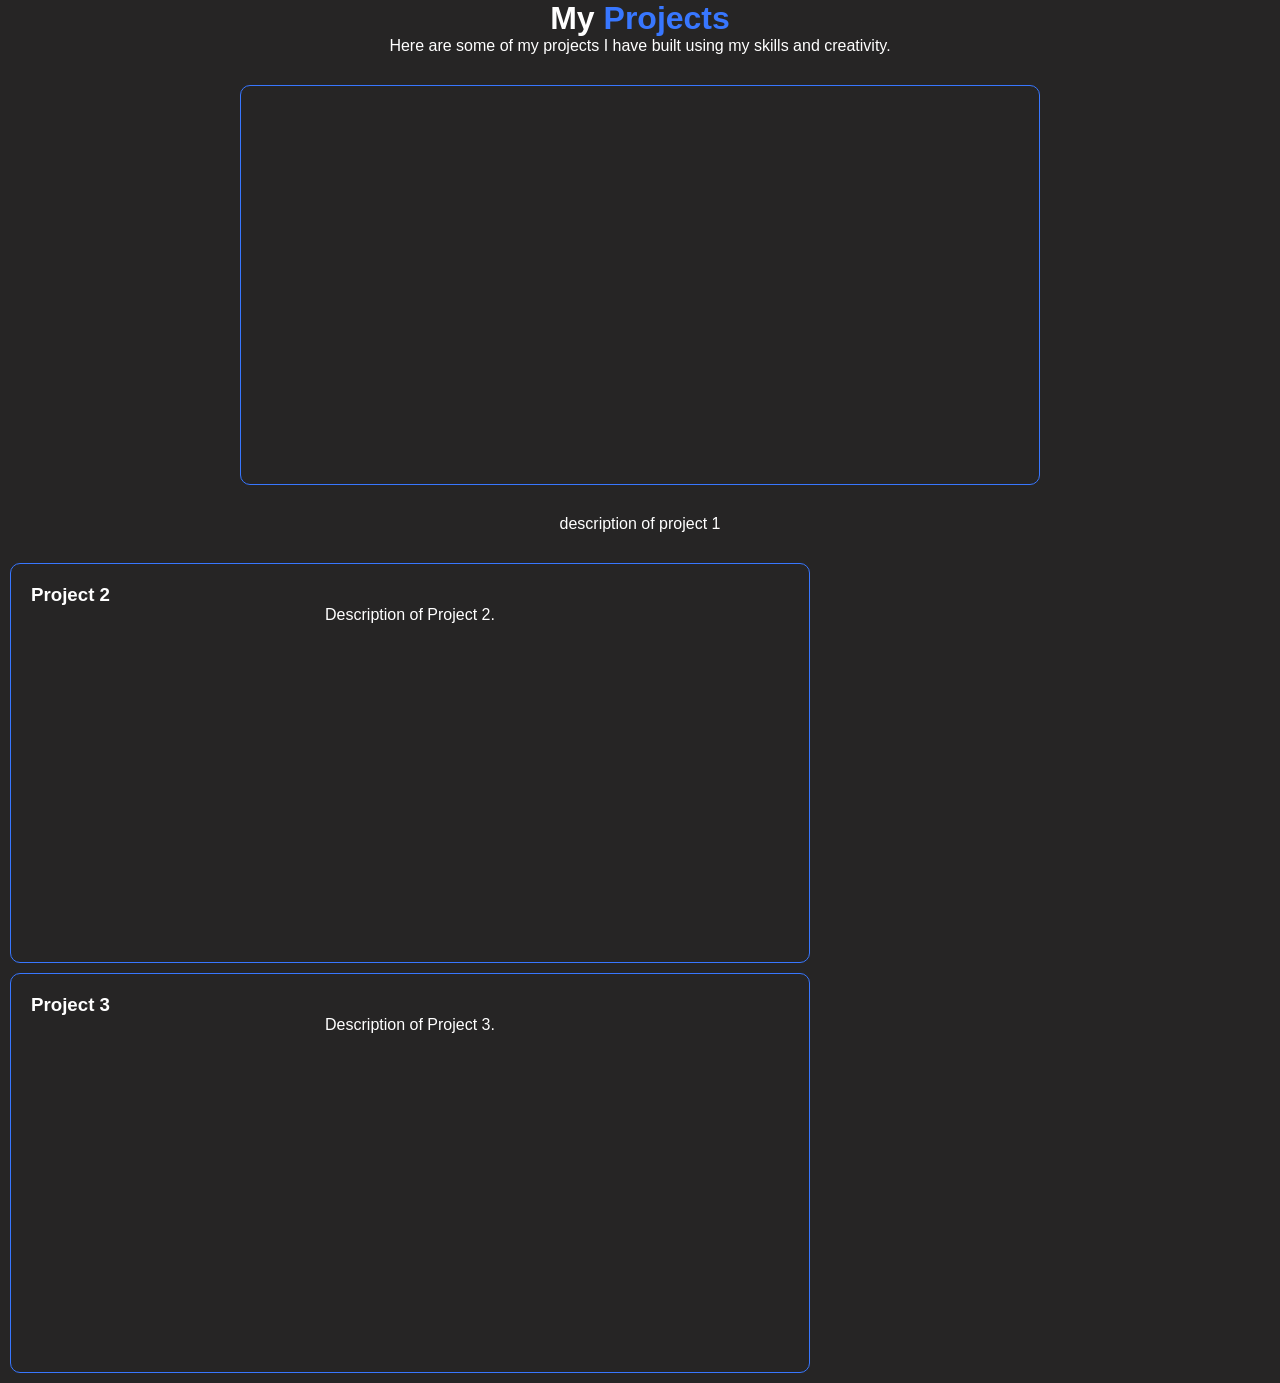
<file: project/project.html>
<!DOCTYPE html>
<html lang="en">
<head>
    <meta charset="UTF-8">
    <meta name="viewport" content="width=device-width, initial-scale=1.0">
    <title>Project</title>
    <link rel="stylesheet" href="project.css"> 
 

</head>
<body>
    <h2>My <span>Projects</span></h2>
    <p>Here are some of my projects I have built using my skills and creativity.</p>
    <div class="project-container">
        <div class="project-card">
    
            </div>

            <p>description of project 1</p>
        </div>
        <div class="project-card">
            <h3>Project 2</h3>
            <p>Description of Project 2.</p>
        </div>
        <div class="project-card">
            <h3>Project 3</h3>
            <p>Description of Project 3.</p>
        </div>
</body>
</html>
</file>
<file: project/project.css>
@import url('https://fonts.googleapis.com/css2?family=Lora:wght@500&display=swap');


*{
    margin: 0;
    padding: 0;
    box-sizing: border-box;
    font-family: 'Poppins',sans-serif;
}
body{
    background: #262525;
    color: #fff;
}

h2{
    text-align: center;
    font-size: 2rem;
}
p{
    text-align: center;
    font-size: 1rem;
}

.project-container {
  display: flex;
  flex-direction: column;
  align-items: center;
  padding: 20px;
}

.project-card {
  border: 1px solid #ccc;
  border-radius: 5px;
  padding: 20px;
  margin: 10px;
  width: 80%;
}



h2 span{
    color: #3877ff;
}

.project-container{
    
    display: flex;
    flex-direction: column;
    justify-content: center;
    gap: 20px;
    padding: 20px;
}
.project-card {
    background: #262525;
    border: 1px solid #3877ff;
    border-radius: 10px;
    padding: 20px;
    width: 800px;
    height: 400px;
    transition: transform 0.3s ease, box-shadow 0.3s ease;
}
</file>
